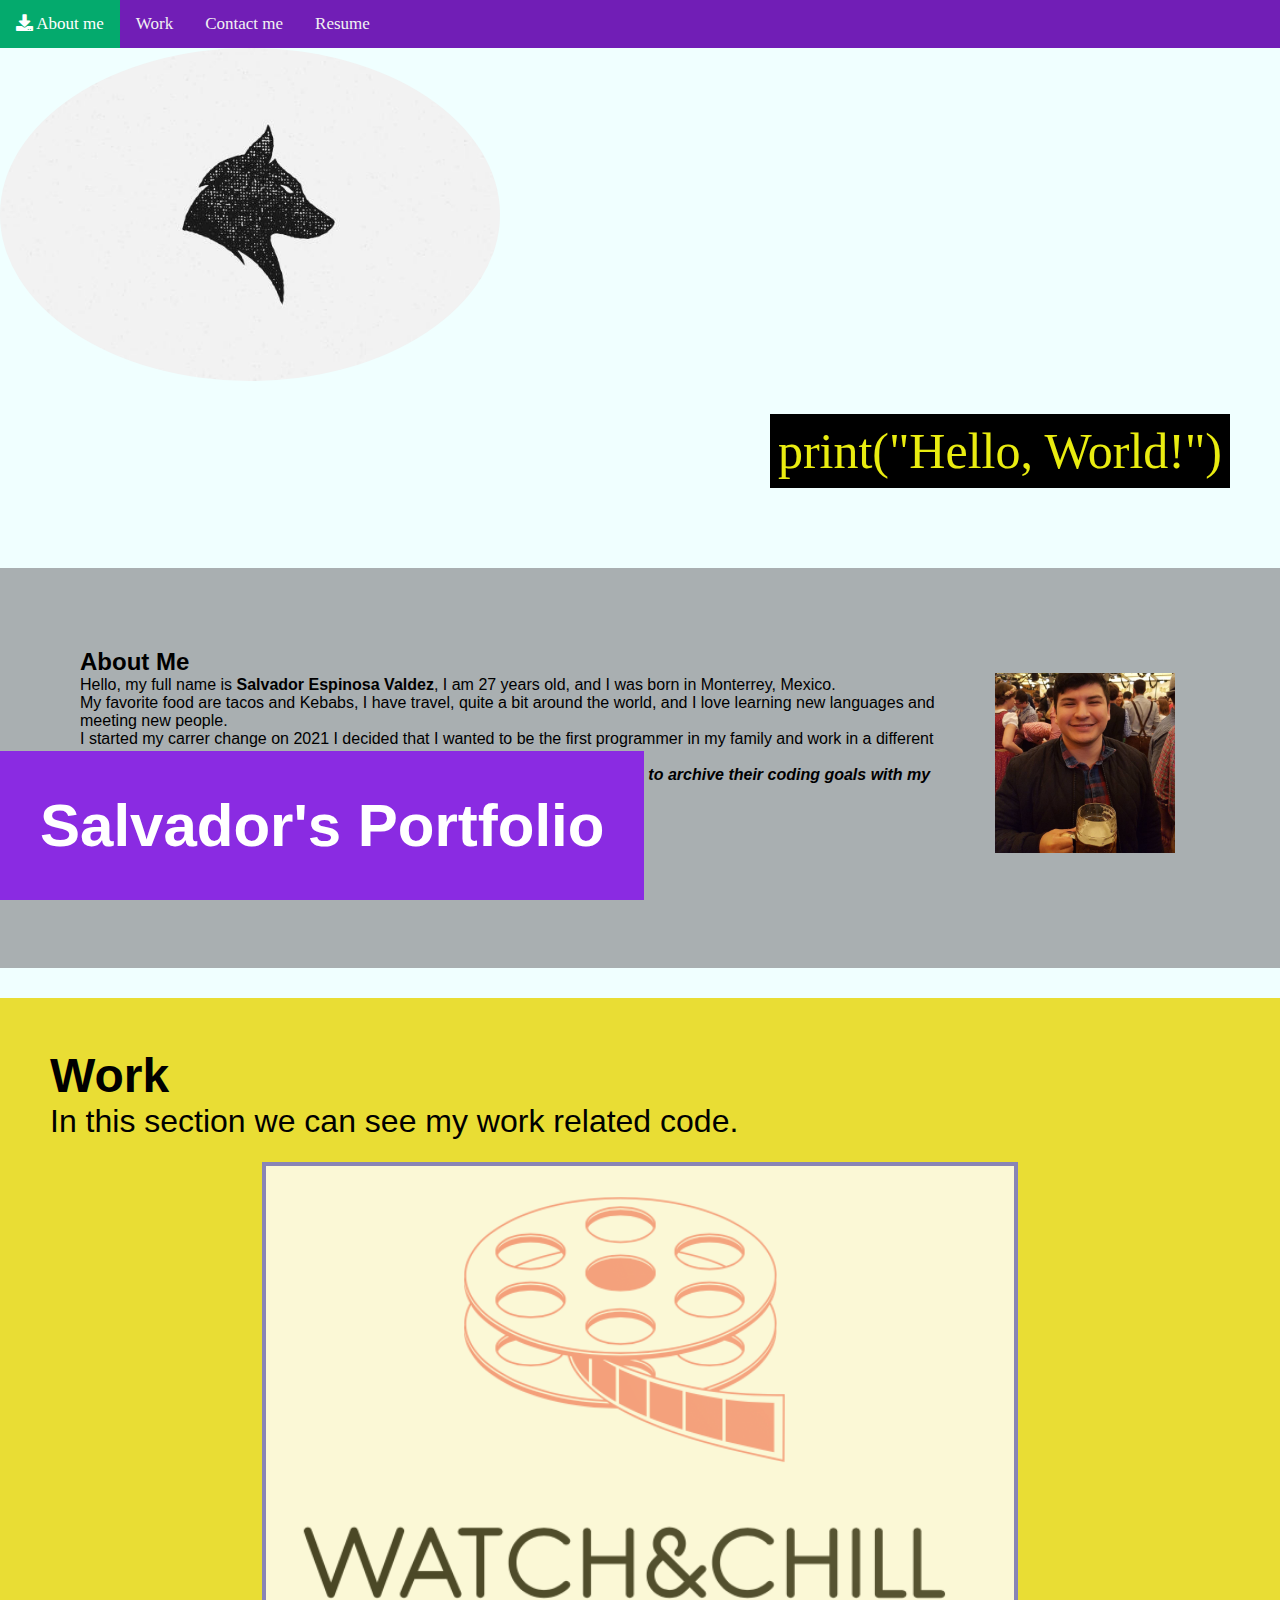
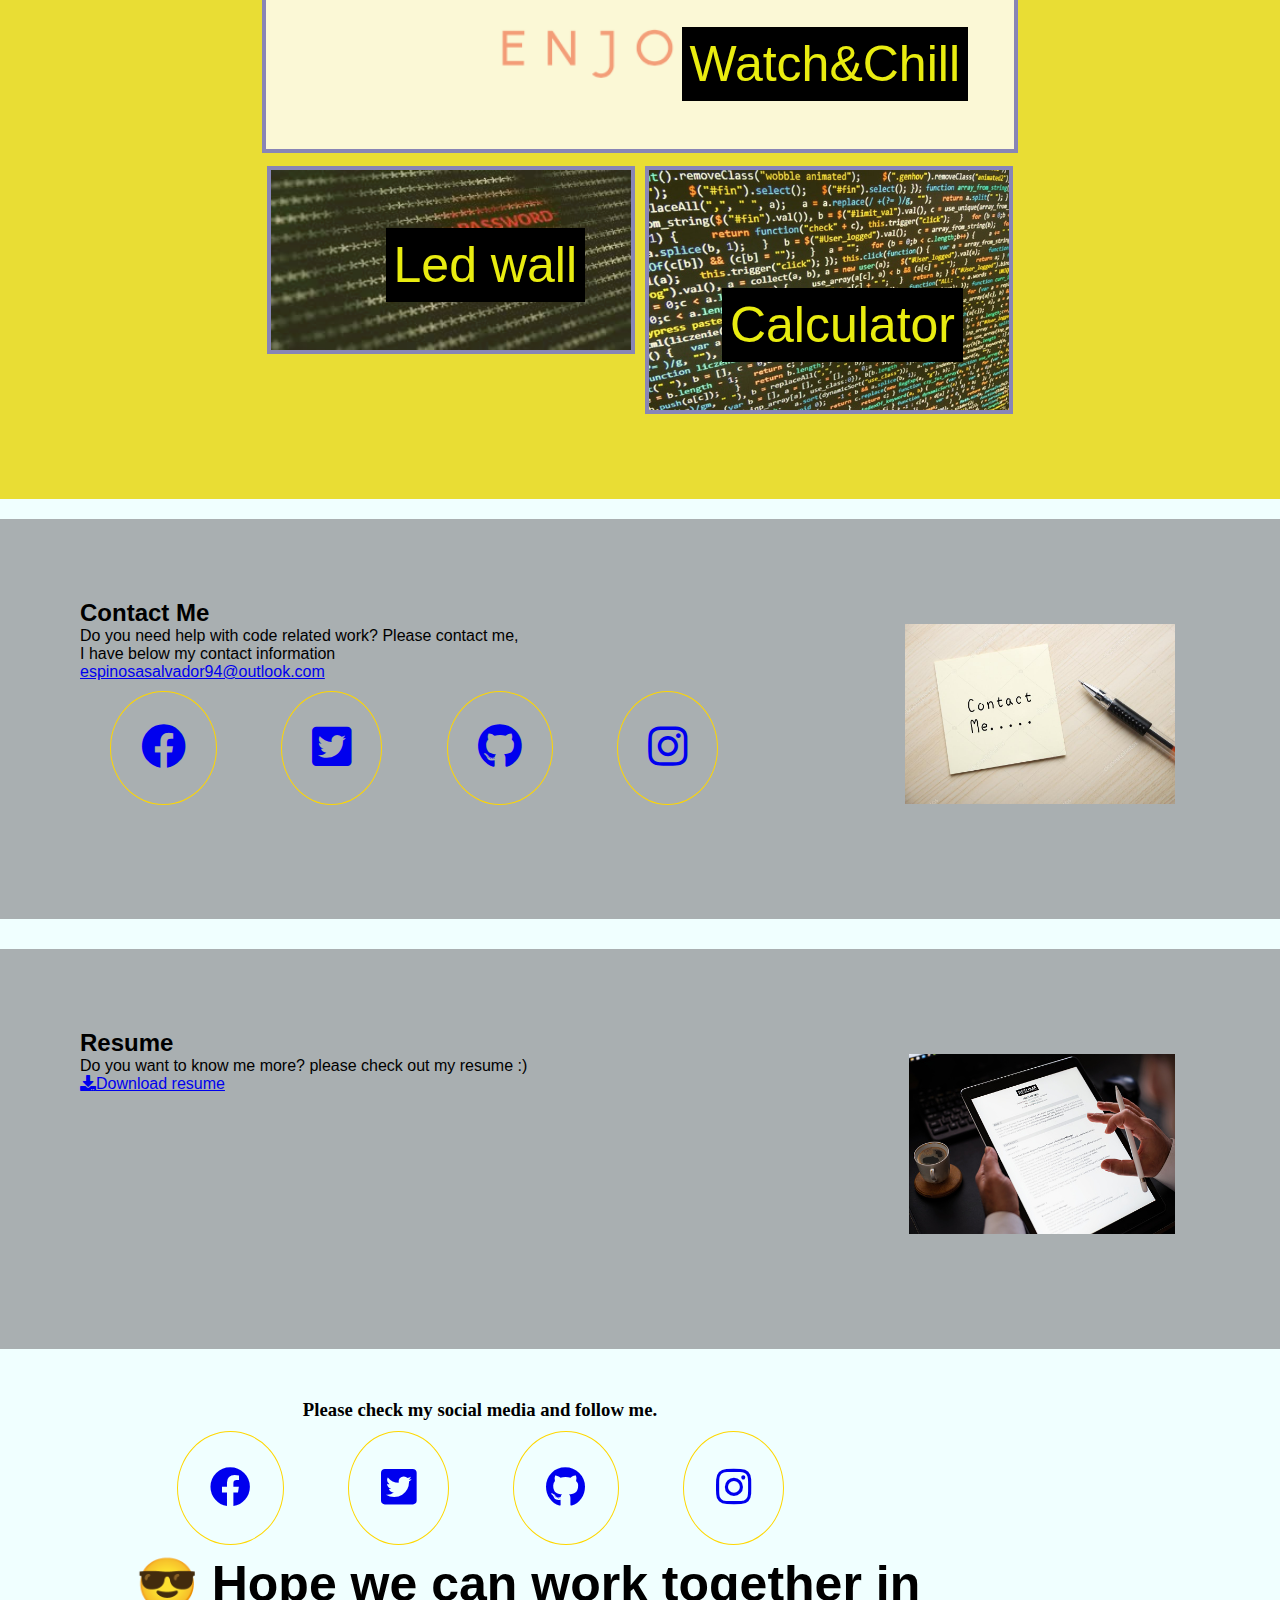
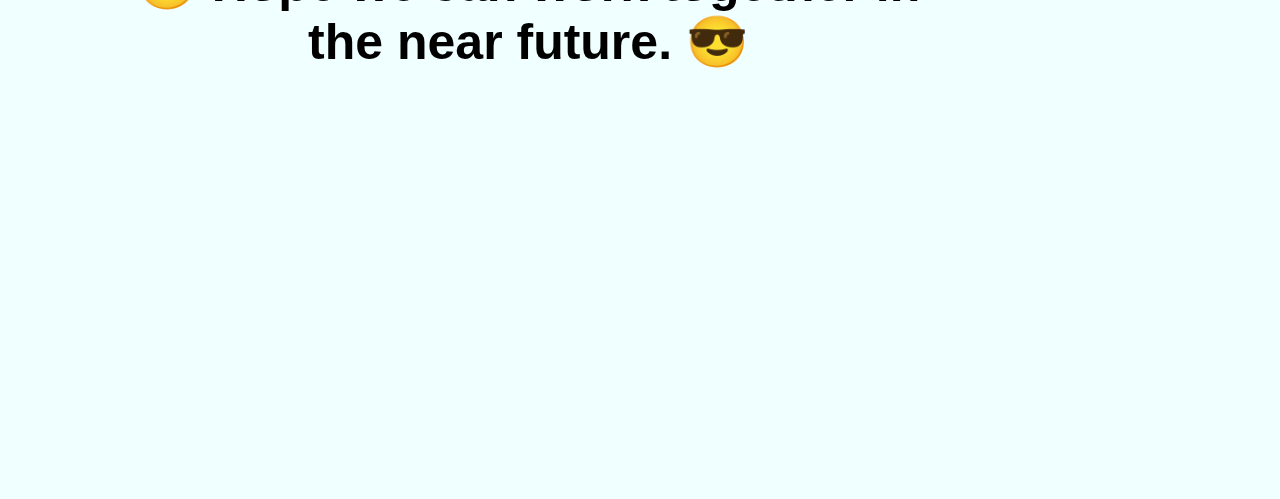
<file: index.html>
<!DOCTYPE html>
<html lang="en">

<head>
    <meta charset="UTF-8">
    <meta http-equiv="X-UA-Compatible" content="IE=edge">
    <meta name="viewport" content="width=device-width, initial-scale=1.0">
    <title>Salvador's Portfolio</title>
    <link rel="stylesheet" href="./css/style.css">
    <link rel="Resetsheet" href="./css/reset.css">
    <link href="https://use.fontawesome.com/releases/v5.0.4/css/all.css" rel="stylesheet">

</head>

<body>
    <div class="topnav">
        <a class="active" href="#about"> <i class="fa fa-download" download> </i> About me </a>
        <a href="#work">Work</a>
        <a href="#contact-me">Contact me</a>
        <a href="#resume">Resume</a>
    </div>
    <header>
        <h1>Salvador's Portfolio</h1>

    </header>
    <div class="header">
        <img class="Wolf" src="./assets/Images/wolf-2.jpg" alt="Wolf-logo-for-my-Github-Account">
        <p class="text-image-bottom-right"> print("Hello, World!")

        </p>

    </div>
    <main>

        <section id="about" class="service">
            <img src="./assets/Images/Salvador-Espinosa-Valdez.jpg"
                alt="a picture of me holding a beer in my hand with a big smile while being in the Oktoberfest in Germany"
                class="float-right">
            <h2>About Me</h2>
            <p>Hello, my full name is <strong>Salvador Espinosa Valdez</strong>, I am 27 years old, and I was born in
                Monterrey, Mexico.</p>
            My favorite food are tacos and Kebabs, I have travel, quite a bit around the world, and I love learning new
            languages and meeting new people.</p>
            <p>I started my carrer change on 2021 I decided that I wanted to be the first programmer in my family and
                work in a different country. </p>
            <p> <strong> <em>As of goals for programming I want my customer's, collegues and friends. to archive their
                        coding goals with my help.</em> </strong> </p>
        </section>
        <section id="work" class="work">
            <h2>Work</h2>
            <p>In this section we can see my work related code.</p>
            <div class="image-container">

                <div class="image-text-container">
                    <a href="https://salvador94chava.github.io/watch-chill/" target="_blank">
                        <img src="./assets/Images/watch_chill_logo.png" src="https://rargotte.github.io/watch-chill/"
                            alt="code in blue in a screen" class="image-button "></a>
                    <p class="text-image-bottom-right"> Watch&Chill</p>
                </div>
                <div class="row">
                    <div class="column">

                        <div class="image-text-container">
                            <img src="./assets/Images/password-generator.jpg" src="https://github.com/Salvador94Chava"
                                alt="an image that says password besides code." class="image-button ">
                            <p class="text-image-bottom-right"> Led wall</p>
                        </div>
                    </div>
                    <div class="column">
                        <div class="image-text-container">
                            <img src="./assets/Images/coding-2.jpg" src="https://github.com/Salvador94Chava"
                                alt="a screen with code that is calculating a parameter." class="image-button ">
                            <p class="text-image-bottom-right"> Calculator</p>
                        </div>
                    </div>

                </div>
            </div>
        </section>
        <section id="contact-me" class="service">
            <img src="./assets/Images/depositphotos_75162105-stock-photo-contact-me.jpg"
                alt="A pen above a laptop, besides a stickynote that states contact me." class="float-right">
            <h2>Contact Me</h2>
            <p>Do you need help with code related work? Please contact me,</p>
            <p>I have below my contact information</p>
            <a href="mailto:espinosasalvador94@outlook.com" target="_blank"> espinosasalvador94@outlook.com </a>
            <ul>
                <li>

                    <a href="http://www.facebook.com/salvador.espinoza/" target="_blank"> <i class="fab fa-facebook">
                        </i></a>

                </li>
                <li>
                    <a href="https://twitter.com/EspinosaChava" target="_blank"><i class="fab fa-twitter-square"
                            aria-hidden="true"></i></a>
                </li>
                <li>
                    <a href="http://github.com/Salvador94Chava" target="_blank"><i class="fab fa-github"
                            aria-hidden="true"></i></a>
                </li>
                <li>
                    <a href="https://www.instagram.com/chababy94/" target="_blank"><i class="fab fa-instagram"
                            aria-hidden="true"></i></a>
                </li>
            </ul>
            </div>
        </section>
        <section id="resume" class="service">
            <img src="./assets/Images/resume.jpg"
                alt="a person holding an ipad with a PDF format, stating that it is the resume of the person."
                class="float-right">
            <h2>Resume</h2>
            <p>Do you want to know me more? please check out my resume :)</p>
            <div class="text-center m-top-50">
                <a href="./assets/CV/Salvador-Espinosa-CV-Espanol.pdf" target="_blank"><i class="fa fa-download"
                        download></i>Download resume</a>

            </div>
            <link rel="stylesheet" href="./assets/CV/Salvador-Espinosa-CV-Espanol.pdf">

        </section>



    </main>
    <footer>
        <div class="wrapper">
            <h3>Please check my social media and follow me.</h3>
            <div>

                <ul>
                    <li>
                        <a class="social-media" href="http://www.facebook.com/salvador.espinoza/" target="_blank"> <i
                                class="fab fa-facebook"> </i></a>

                    </li>
                    <li>
                        <a class="social-media" href="https://twitter.com/EspinosaChava" target="_blank"><i
                                class="fab fa-twitter-square" aria-hidden="true"></i></a>
                    </li>
                    <li>
                        <a class="social-media" href="http://github.com/Salvador94Chava" target="_blank"><i
                                class="fab fa-github" aria-hidden="true"></i></a>
                    </li>
                    <li>
                        <a class="social-media" href="https://www.instagram.com/chababy94/" target="_blank"><i
                                class="fab fa-instagram" aria-hidden="true"></i></a>
                    </li>
                    <div class="footer">
                        <h4>&#x1F60E Hope we can work together in the near future. &#x1F60E</h4>
                    </div>
                </ul>
            </div>
        </div>

    </footer>

</body>

</html>
</file>
<file: css/style.css>
* {
    box-sizing: border-box;
    padding: 0%;
    margin: 0%;
}

@media (max-width: 768px) {
    body {
        /* font-size: 1.2rem; /
        / line-height: 1em !important; */
        font-size: 1rem;

    }

}


.topnav {
    overflow: hidden;
    background-color: rgb(113, 30, 182);
}

.topnav a {
    float: left;
    color: #f2f2f2;
    text-align: center;
    padding: 14px 16px;
    text-decoration: none;
    font-size: 17px;
}

.topnav a:hover {
    background-color: #ddd;
    color: black;
}

.topnav a.active {
    background-color: #04AA6D;
    color: white;
}

body {
    background-color: azure;
}

header {
    padding: 40px;
    font-family: 'Trebuchet MS', 'Lucida Sans Unicode', 'Lucida Grande', 'Lucida Sans', Arial, sans-serif;
    background-color: blueviolet;
    color: #ffffff;
    position: fixed;
    bottom: 0%;

}

header h1 {
    display: inline-block;
    font-size: 60px;
}

header nav {
    padding-top: 15px;
    margin-left: 100px;
    float: center;
    font-family: Arial, Helvetica, sans-serif;
    font-size: 25px;
}

header nav ul {
    list-style-type: none;
}

header nav ul li {
    display: inline-block;
    margin-left: 50px;
}

header nav ul p {
    display: flow-root;
    margin-left: 190px;
    height: 100px;
}

.header {
    height: 500px;
    width: 100%;
    margin-bottom: 20px;
    background-image: url("https://github.com/Salvador94Chava/Salvador-s-Portfolio/blob/main/css/Images/what-is-coding-1024x683.jpg?raw=true");
    background-size: cover;
    background-position: center;
    position: relative;
}


.image-button {
    /* filter: blur(4px); */
    border: rgb(112, 112, 216) 4px solid;
    opacity: 0.8;
    background-color: #008CBA;
    object-fit: contain;
    height: 100%;
    width: 100%;
}


.image-button:hover {
    /* filter: blur(0px); */
    transition: all 0.5s ease-in-out;
    border: rgb(216, 112, 152) 4px solid;
    opacity: 1;
    border-radius: 8px;
    /* transition: .5s ease; */

}

.text-image-bottom-right {
    position: absolute;
    bottom: 60px;
    right: 50px;
    font-size: 50px;
    color: #e9ec10;
    background-color: black;
    padding: 8px;
}

.image-text-container {
    position: relative;
    /* text-align: center; */

}

.row {
    display: flex;
}

.column {
    flex: 33.33%;
    padding: 5px;
}

.image-container {
    margin: 0 auto;
    padding: 22px;
    max-width: 800px;

}

.service {
    margin-bottom: 30px;
    padding: 80px;
    height: 400px;
    font-family: Arial, Helvetica, sans-serif;
    background-color: #a9afb1;
    color: #000000;
    font-size: 1em;
}

.service img {
    max-height: 230px;
    float: right;
    margin: auto;
    border: 10px solid transparent;
    padding: 15px;
}

.work {
    font-family: Arial, Helvetica, sans-serif;
    font-size: 32px;
    color: black;
    padding: 50px;
    height: auto;
    background-color: rgb(233, 221, 52);
    margin-bottom: 20px;
}

.float-right {
    float: right;
    margin: 25px;
    max-width: 500px;
    padding: 0%;
}

.wrapper {
    margin-top: 0 auto;
    width: 960px;
    min-height: 720px;
    text-align: center;
    padding-top: 20px;

}

.social-media {
    position: -webkit-sticky;
    top: 100%;
    left: 100%;
    /* background-color: rgb(177, 72, 226); */
    transition: all 0.5s ease-in-out;
    border-radius: 8px;
    transform: scale(.9)
        /* transform: translate(-53%, -50%); */

}

.social-media:hover,
.social-media:hover {
    box-shadow: inset 0px 0px 8px rgb(177, 72, 226), 0px 0px 15px rgb(201, 117, 240);
}

li {
    list-style: none;
    margin: 10px 30px;
    display: inline-flex;
    font-size: 45px;
    padding: 30px 30px;
    color: #fff;
    border: 1px solid gold;
    border-radius: 50%;
    transition: .5s;


}

li:hover {
    color: #e9ec10;
    border: 5px solid #e9ec10;
    transition: .5s;
}

.footer {
    font-size: 50px;
    font-family: -apple-system, BlinkMacSystemFont, 'Segoe UI', Roboto, Oxygen, Ubuntu, Cantarell, 'Open Sans', 'Helvetica Neue', sans-serif;
    margin-left: 10%;
}

.glow {
    border-radius: 8px;
    transition: all 0.5s ease-in-out;
    transform: scale(.9);
    z-index: -1;
}

.glow:hover,
.glow:hover {
    box-shadow: inset 0px 0px 8px rgb(121, 205, 211), 0 0 15px rgb(166, 231, 247);
    text-shadow: 0 0 15px rgb(121, 205, 211), 0 0 15px rgb(166, 231, 247);
}

.Wolf {
    padding-top: 0%;
    bottom: 0%;
    left: 100px;
    right: 100px;
    top: auto;
    border-radius: 50%;
    width: 500px;
    height: auto;
    vertical-align: right;
}
</file>
